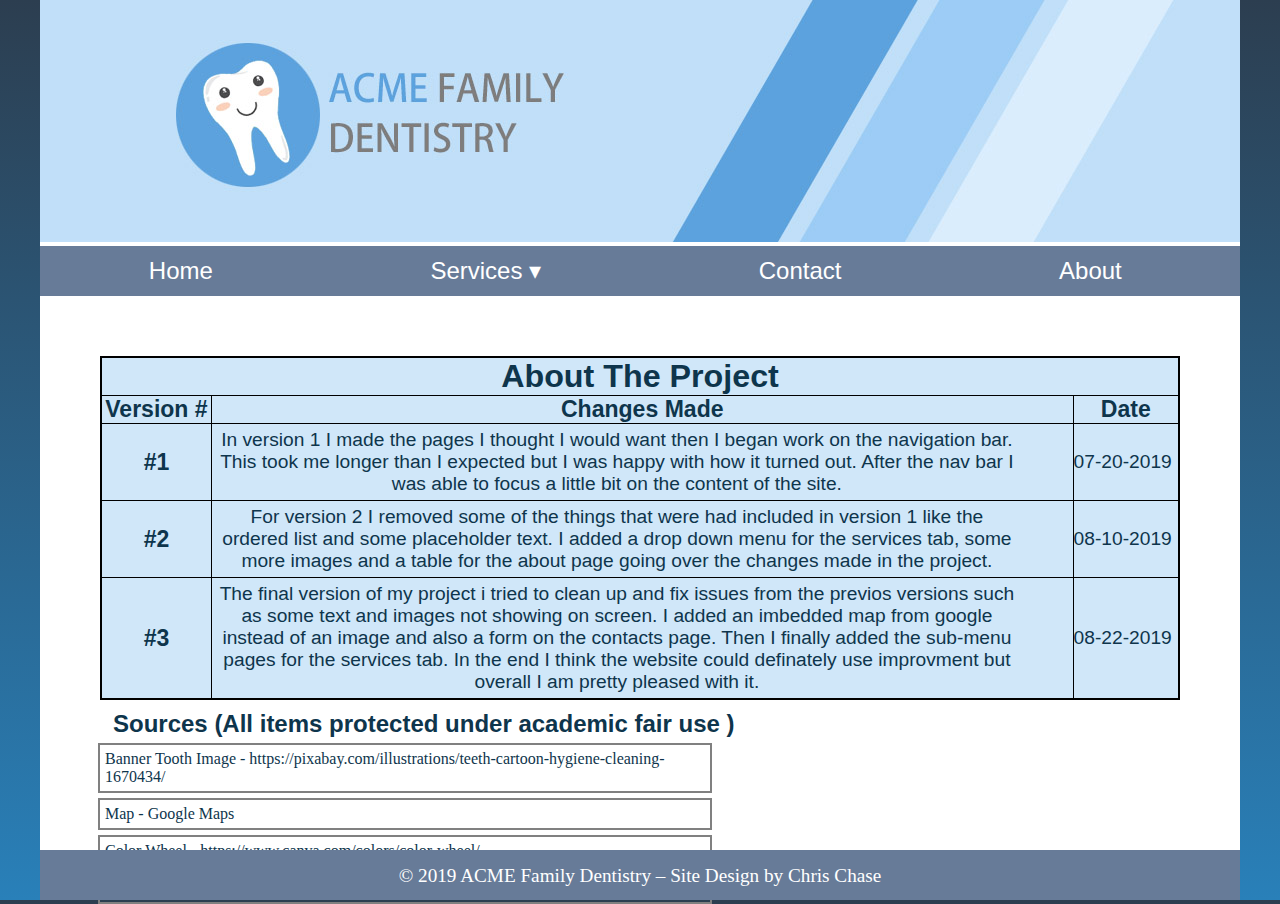
<file: about.html>
<!DOCTYPE html>
<html lang="en">
<head>
  <meta charset="utf-8" />
<!--
    Author: Chris Chase
    Date: 08-17-2019
    Class: CIS 155
    Assignment: Project V3 Final
    Document Propose: This is the About page of my site where i explain a little about the project.
-->

  <title>About</title>
  <link href="styles.css" rel="stylesheet" />
</head>
<body>
  <header>
    <a href="index.html"><img src="img/dentist_header.jpg" alt="ACME Family Dentistry"/></a>
  </header>
  <nav class="horizontal">
    <ul>
      <li><a href="index.html">Home</a></li>
      <li><a href="services.html">Services &#9662;</a>
        <ul>
          <li><a href="preventative_care.html">Preventative Care</a></li>
          <li><a href="teeth_whitening.html">Teeth Whitening</a></li>
          <li><a href="pediatric_dentistry.html">Pediatric Dentistry</a></li>
          <li><a href="cosmetic_dentistry.html">Cosmetic Dentistry</a></li>
        </ul>
      </li>
      <li><a href="contact.html">Contact</a></li>
      <li><a href="about.html">About</a></li>
    </ul>
  </nav>
  <div>
    <!-- M6LO3 Demonstrate how to create a table - This table helps display data on my about page and the progress im making on the project. -->
    <table class="aboutProject">
      <thead>
        <tr>
          <!-- M6LO4 Demonstrate how to span multiple rows or multiple columns in a table - The main header of the table spans over three rows. -->
         <th colspan="3">About The Project</th>
        </tr>
      </thead>
      <tbody>
        <tr>
          <th>Version #</th>
          <th>Changes Made</th>
          <th>Date</th>
        </tr>
        <tr>
        <th>#1</th>
          <td><p>In version 1 I made the pages I thought I would want then I began work on the navigation bar.
                   This took me longer than I expected but I was happy with how it turned out.
                   After the nav bar I was able to focus a little bit on the content of the site.</p>
          </td>
          <td>07-20-2019</td>
        </tr>
        <tr>
          <th>#2</th>
            <td><p>For version 2 I removed some of the things that were had included in version 1 like the ordered list and some placeholder text.
                   I added a drop down menu for the services tab, some more images and a table for the about page going over the changes made in the project.</p>
            </td>
            <td>08-10-2019</td>
        </tr>
        <tr>
          <th>#3</th>
            <td><p>The final version of my project i tried to clean up and fix issues from the previos versions
                   such as some text and images not showing on screen. I added an imbedded map from google instead of an image
                   and also a form on the contacts page. Then I finally added the sub-menu pages for the services tab.
                   In the end I think the website could definately use improvment but overall I am pretty pleased with it.</p>
            </td>
            <td>08-22-2019</td>
        </tr>
    </tbody>
  </table>

    <!-- <h1>About The Project</h1>

    <h2>V1: 7-20-2019</h2>
    <p>In version 1 I made the pages I thought I would want then I began work on the navigation bar.
      This took me longer than I expected but I was happy with how it turned out.
      After the nav bar I was able to focus a little bit on the content of the site.</p> -->
  </div>
  <div class="source">
    <h2>Sources (All items protected under academic fair use )</h2>
    <ul>
      <li>Banner Tooth Image - https://pixabay.com/illustrations/teeth-cartoon-hygiene-cleaning-1670434/</li>
      <li>Map - Google Maps</li>
      <li>Color Wheel - https://www.canva.com/colors/color-wheel/</li>
      <li>Icon Pack - https://www.vecteezy.com/vector-art/144340-dentista-icon-vector</li>
    </ul>
  </div>
    <footer>
      <div>
        &copy; 2019 ACME Family Dentistry &ndash; Site Design by Chris Chase
      </div>
    </footer>
</body>

</html>
</file>
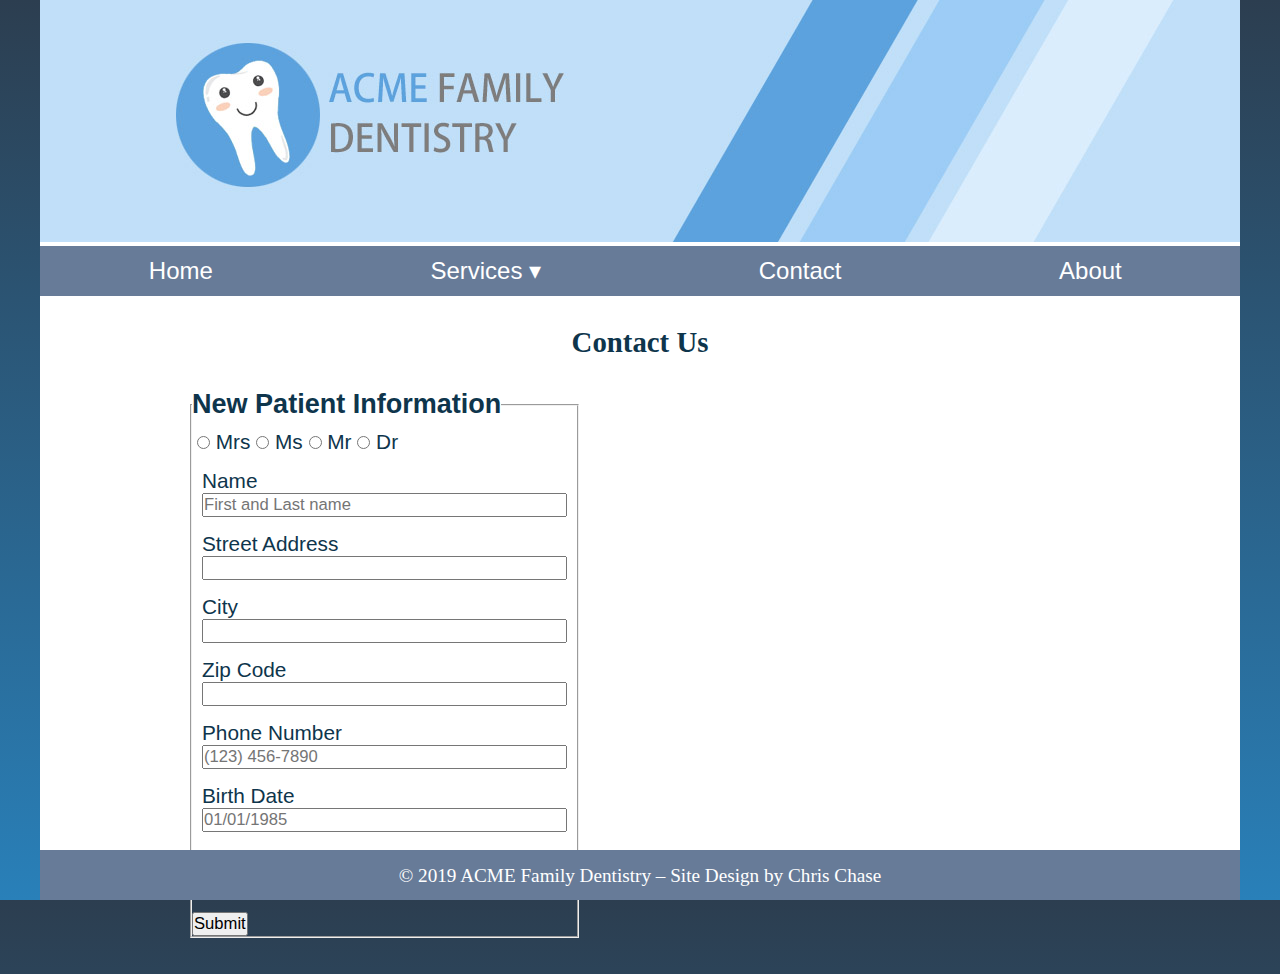
<file: contact.html>
<!DOCTYPE html>
<html lang="en">
<head>
  <meta charset="utf-8" />
<!--
    Author: Chris Chase
    Date: 08-17-2019
    Class: CIS 155
    Assignment: Project V3 Final
    Document Propose: This is the Contact page where the contact info and location are shown.
-->

  <title>Contact Us</title>
  <link href="styles.css" rel="stylesheet" />
</head>
<body>
  <header>
    <a href="index.html"><img src="img/dentist_header.jpg" alt="ACME Family Dentistry"/></a>
  </header>
  <nav class="horizontal">
    <ul>
      <li><a href="index.html">Home</a></li>
      <li><a href="services.html">Services &#9662;</a>
        <ul>
          <li><a href="preventative_care.html">Preventative Care</a></li>
          <li><a href="teeth_whitening.html">Teeth Whitening</a></li>
          <li><a href="pediatric_dentistry.html">Pediatric Dentistry</a></li>
          <li><a href="cosmetic_dentistry.html">Cosmetic Dentistry</a></li>
        </ul>
      </li>
      <li><a href="contact.html">Contact</a></li>
      <li><a href="about.html">About</a></li>
    </ul>
  </nav>
  <h1>Contact Us</h1>
  <article>
    <form id="newPatient" action="http://www.example.com" method="post">
      <fieldset id="patientInfo">
        <legend>New Patient Information</legend>
        <div class="patientTitle">
          <!-- M7LO7 Demonstrate the use of radio buttons in a form - Thes radio buttons allow new patients to choose a title. -->
          <input type="radio" id="mrs" name="patientTitle">
          <label for="mrs">Mrs</label>
          <input type="radio" id="ms" name="patientTitle">
          <label for="ms">Ms</label>
          <input type="radio" id="mr" name="patientTitle">
          <label for="mr">Mr</label>
          <input type="radio" id="dr" name="patientTitle">
          <label for="dr">Dr</label>
        </div>
        <!-- M7LO5 Demonstrate the use of a text box in a form - the following use textboxes for data entry. -->
        <div class="formRow">
          <label for="name">Name</label>
          <input type="text" name="patientName" id="name" placeholder="First and Last name" />
        </div>
        <div class="formRow">
          <label for="address">Street Address</label>
          <input type="text" name="patientAddress" id="address" />
        </div>
        <div class="formRow">
          <label for="city">City</label>
          <input type="text" name="patientCity" id="city" />
        </div>
        <div class="formRow">
          <label for="zip">Zip Code</label>
          <input type="text" name="patientZip" id="zip" />
        </div>
        <div class="formRow">
          <label for="phone">Phone Number</label>
          <input type="tel" name="patientPhone" id="phone" placeholder="(123) 456-7890"/>
        </div>
        <div class="formRow">
          <label for="birthdate">Birth Date</label>
          <input type="text" name="patientBirthdate" id="birthdate" placeholder="01/01/1985"/>
        </div>
        <div class="formRow">
          <label for="email">Email</label>
          <input type="email" name="patientEmail" id="email" />
        </div>
        <!-- M7LO10 Demonstrate the use of a submit button in a form - This div contains the submit button for the form. -->
        <div>
          <input type="submit" value="Submit" />
        </div>
      </fieldset>
    </form>
    <!-- M8LO9  Demonstrate the use of the iframe element (HTML) - This iframe embeds a map from google into the webpage. -->
    <iframe src="https://www.google.com/maps/embed?pb=!1m18!1m12!1m3!1d42844.575082053474!2d-122.93550883168659!3d47.84374012534906!2m3!1f0!2f0!3f0!3m2!1i1024!2i768!4f13.1!3m3!1m2!1s0x548fd8434add83a3%3A0x8a2c71e11a50d07b!2sQuilcene%2C+WA+98376!5e0!3m2!1sen!2sus!4v1566195264791!5m2!1sen!2sus"
    width="500" height="545" style="border:0" allowfullscreen></iframe>

  </article>
  <footer>
    <div>
      &copy; 2019 ACME Family Dentistry &ndash; Site Design by Chris Chase
    </div>
  </footer>
</body>

</html>
</file>
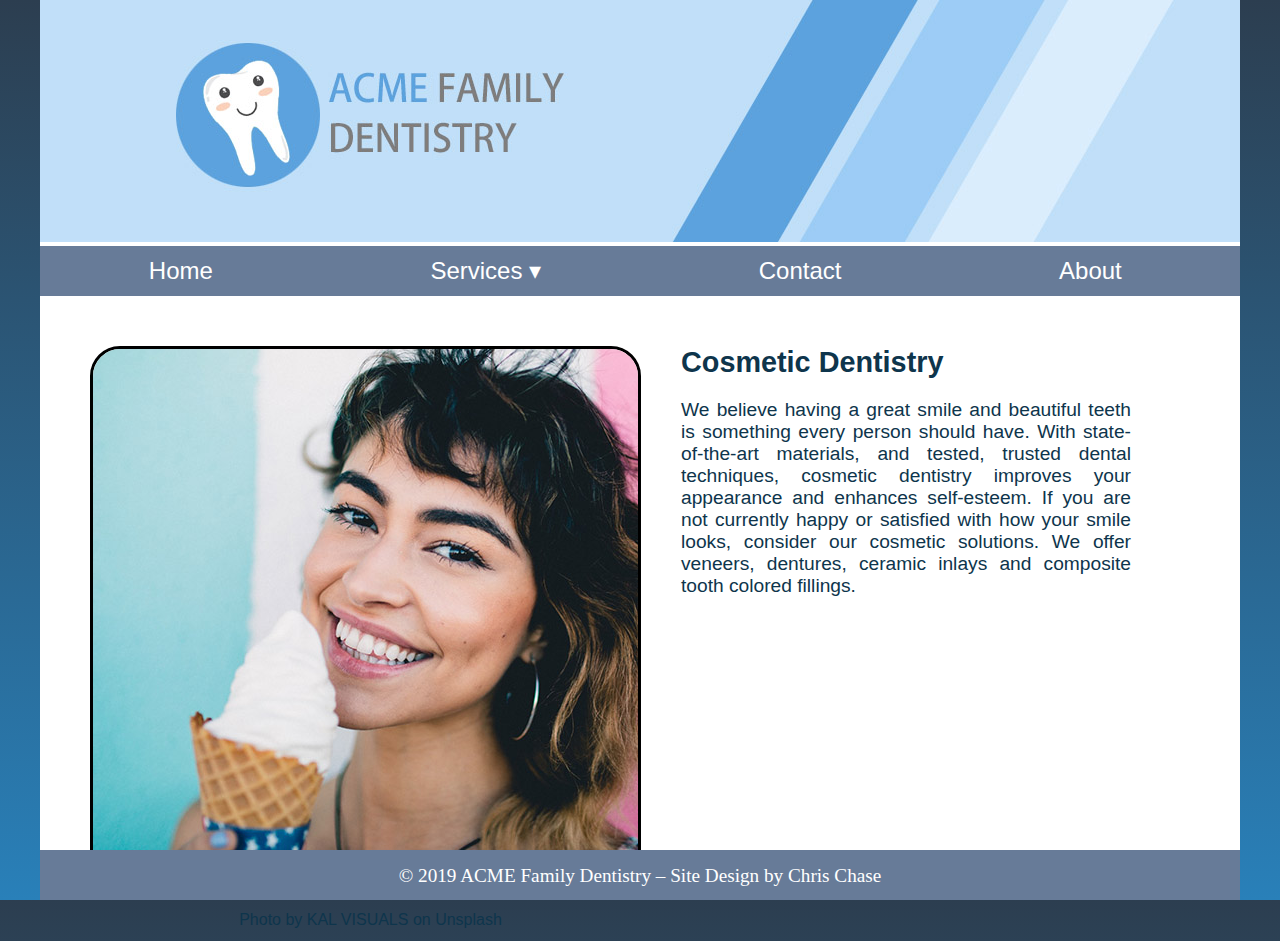
<file: cosmetic_dentistry.html>
<!DOCTYPE html>
<html lang="en">
<head>
  <meta charset="utf-8" />
  <meta name="keywords" content="dentist, teeth, tooth ache" />
  <meta name="viewport" content="width=device-width, initial-scale=1" />
<!--
    Author: Chris Chase
    Date: 08-20-2019
    Class: CIS 155
    Assignment: Project V3 Final
    Document Propose: This is one of the service pages
-->

  <title>Cosmetic Dentistry</title>
  <link href="styles.css" rel="stylesheet" />

</head>
<body>
  <header>
    <a href="index.html"><img src="img/dentist_header.jpg" alt="ACME Family Dentist"/></a>
    <nav class="horizontal">
      <a href="#" id="navicon">☰</a>
      <ul>
        <li><a href="index.html">Home</a></li>
        <li><a href="services.html">Services &#9662;</a>
          <ul>
            <li><a href="preventative_care.html">Preventative Care</a></li>
            <li><a href="teeth_whitening.html">Teeth Whitening</a></li>
            <li><a href="pediatric_dentistry.html">Pediatric Dentistry</a></li>
            <li><a href="cosmetic_dentistry.html">Cosmetic Dentistry</a></li>
          </ul>
        </li>
        <li><a href="contact.html">Contact</a></li>
        <li><a href="about.html">About</a></li>
      </ul>
    </nav>
  </header>
  <div class="cosDent">

    <div class="cosImage">
      <figure>
        <img src="img/cosmetic_dentistry.jpg" alt="Cosmetic Dentistry" />
        <figcaption>Photo by KAL VISUALS on Unsplash</figcaption>
      </figure>      
    </div>

    <div class="cosInfo">
      <h1>Cosmetic Dentistry</h1>
      <p>We believe having a great smile and beautiful teeth is something every person should have.
         With state-of-the-art materials, and tested, trusted dental techniques, cosmetic dentistry improves your
         appearance and enhances self-esteem.
         If you are not currently happy or satisfied with how your smile looks, consider our cosmetic solutions.
         We offer veneers, dentures, ceramic inlays and composite tooth colored fillings.</p>

    </div>
  </div>
  <footer>
    <div>
      &copy; 2019 ACME Family Dentistry &ndash; Site Design by Chris Chase
    </div>
  </footer>

</body>
</file>
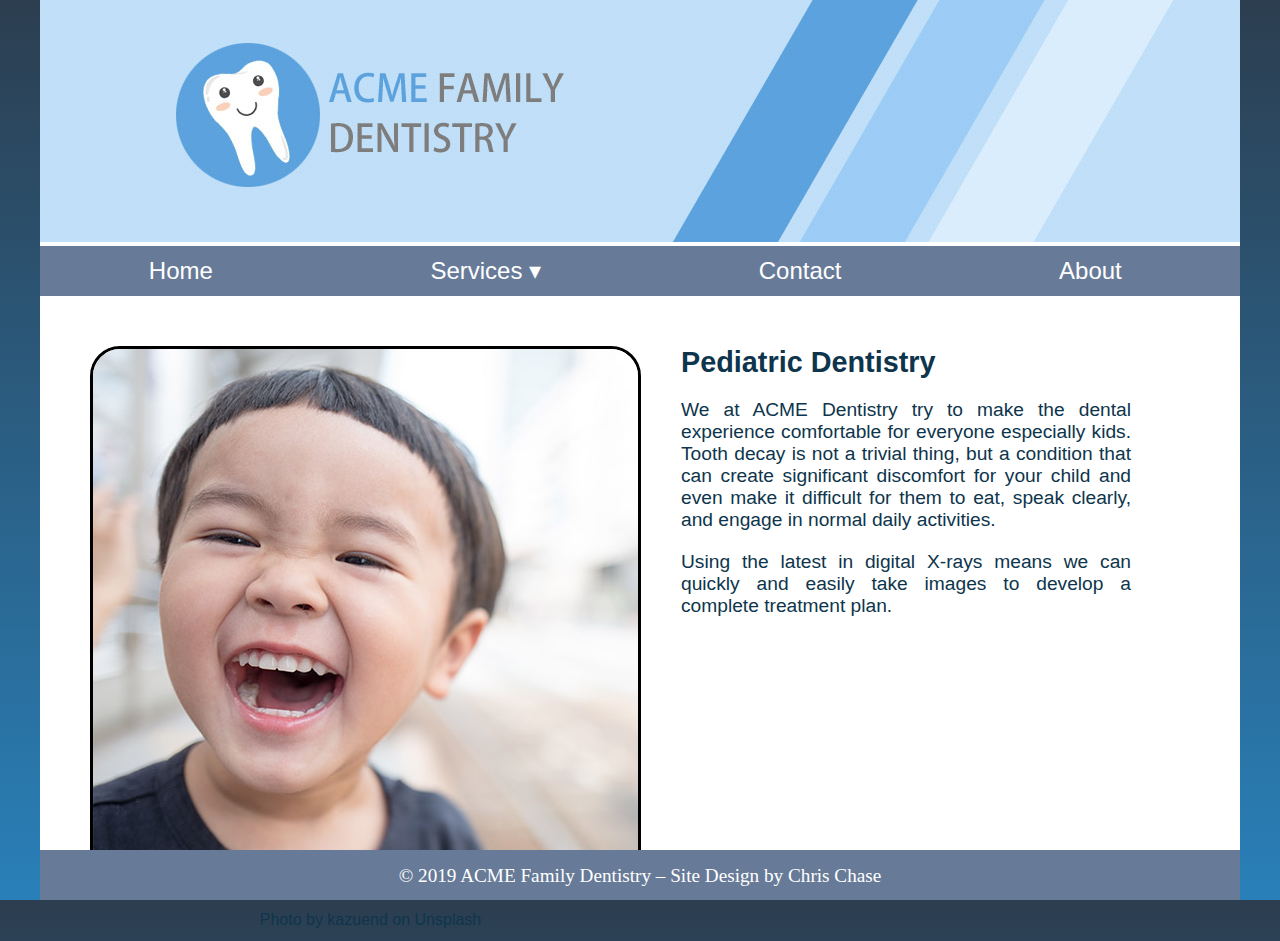
<file: pediatric_dentistry.html>
<!DOCTYPE html>
<html lang="en">
<head>
  <meta charset="utf-8" />
  <meta name="keywords" content="dentist, teeth, tooth ache" />
  <meta name="viewport" content="width=device-width, initial-scale=1" />
<!--
    Author: Chris Chase
    Date: 08-20-2019
    Class: CIS 155
    Assignment: Project V3 Final
    Document Propose: This is one of the service pages
-->

  <title>Pediatric Dentistry</title>
  <link href="styles.css" rel="stylesheet" />

</head>
<body>
  <header>
    <a href="index.html"><img src="img/dentist_header.jpg" alt="ACME Family Dentist"/></a>
    <nav class="horizontal">
      <a href="#" id="navicon">☰</a>
      <ul>
        <li><a href="index.html">Home</a></li>
        <li><a href="services.html">Services &#9662;</a>
          <ul>
            <li><a href="preventative_care.html">Preventative Care</a></li>
            <li><a href="teeth_whitening.html">Teeth Whitening</a></li>
            <li><a href="pediatric_dentistry.html">Pediatric Dentistry</a></li>
            <li><a href="cosmetic_dentistry.html">Cosmetic Dentistry</a></li>
          </ul>
        </li>
        <li><a href="contact.html">Contact</a></li>
        <li><a href="about.html">About</a></li>
      </ul>
    </nav>
  </header>
  <div class="pedDent">

    <div class="pedImage">
      <figure>
        <img src="img/pediatric_dentistry.jpg" alt="Pediatric Dentistry" />
        <figcaption>Photo by kazuend on Unsplash</figcaption>
      </figure>
    </div>
    
    <div class="pedInfo">
      <h1>Pediatric Dentistry</h1>
      <p>We at ACME Dentistry try to make the dental experience comfortable
         for everyone especially kids. Tooth decay is not a trivial thing,
         but a condition that can create significant discomfort for your child and even
         make it difficult for them to eat, speak clearly, and engage in normal daily activities.</p>
      <p>Using the latest in digital X-rays means we can
         quickly and easily take images to develop a complete treatment plan.</p>

    </div>
  </div>
  <footer>
    <div>
      &copy; 2019 ACME Family Dentistry &ndash; Site Design by Chris Chase
    </div>
  </footer>

</body>
</file>
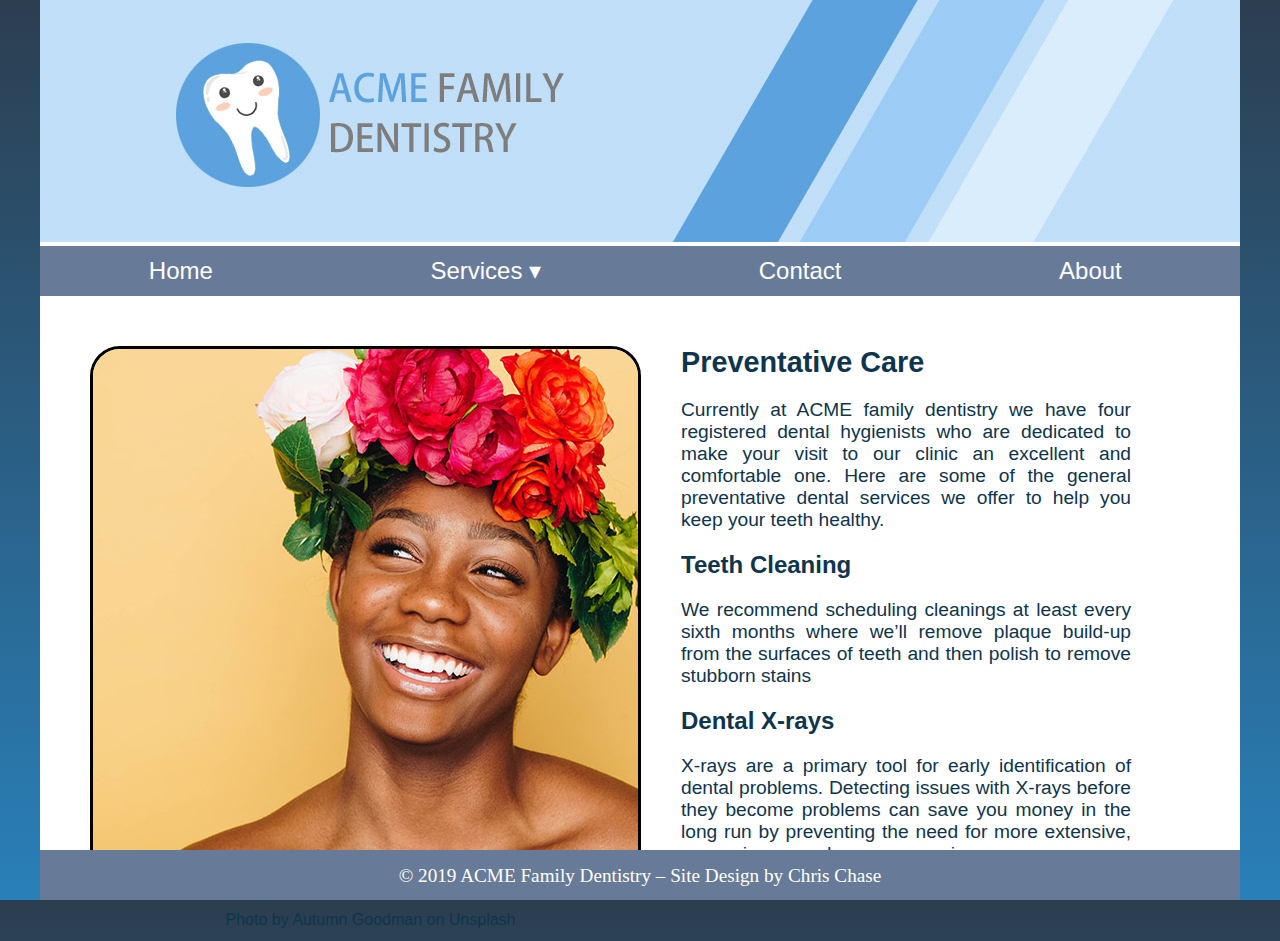
<file: preventative_care.html>
<!DOCTYPE html>
<html lang="en">
<head>
  <meta charset="utf-8" />
  <meta name="keywords" content="dentist, teeth, tooth ache" />
  <meta name="viewport" content="width=device-width, initial-scale=1" />
<!--
    Author: Chris Chase
    Date: 08-20-2019
    Class: CIS 155
    Assignment: Project V3 Final
    Document Propose: This is one of the service pages
-->

  <title>Preventative Care</title>
  <link href="styles.css" rel="stylesheet" />

</head>
<body>
  <header>
    <a href="index.html"><img src="img/dentist_header.jpg" alt="ACME Family Dentist"/></a>
    <nav class="horizontal">
      <a href="#" id="navicon">☰</a>
      <ul>
        <li><a href="index.html">Home</a></li>
        <li><a href="services.html">Services &#9662;</a>
          <ul>
            <li><a href="preventative_care.html">Preventative Care</a></li>
            <li><a href="teeth_whitening.html">Teeth Whitening</a></li>
            <li><a href="pediatric_dentistry.html">Pediatric Dentistry</a></li>
            <li><a href="cosmetic_dentistry.html">Cosmetic Dentistry</a></li>
          </ul>
        </li>
        <li><a href="contact.html">Contact</a></li>
        <li><a href="about.html">About</a></li>
      </ul>
    </nav>
  </header>
  <div class="preCare">

    <div class="preImage">
      <figure>
        <img src="img/preventative_care.jpg" alt="Preventative Care" />
        <figcaption>Photo by Autumn Goodman on Unsplash</figcaption>
      </figure>
    </div>

    <div class="preInfo">
      <h1>Preventative Care</h1>
      <p>Currently at ACME family dentistry we have four registered dental hygienists
        who are dedicated to make your visit to our clinic an excellent and comfortable one.
        Here are some of the general preventative dental services we offer to help you keep
        your teeth healthy.</p>
      <h2>Teeth Cleaning</h2>
      <p>We recommend scheduling cleanings at least every sixth months where we’ll remove plaque
        build-up from the surfaces of teeth and then polish to remove stubborn stains</p>
      <h2>Dental X-rays</h2>
      <p>X-rays are a primary tool for early identification of dental problems.
        Detecting issues with X-rays before they become problems can save you money in the long run
        by preventing the need for more extensive, expensive procedures or surgeries.</p>

    </div>
  </div>
  <footer>
    <div>
      &copy; 2019 ACME Family Dentistry &ndash; Site Design by Chris Chase
    </div>
  </footer>

</body>
</file>
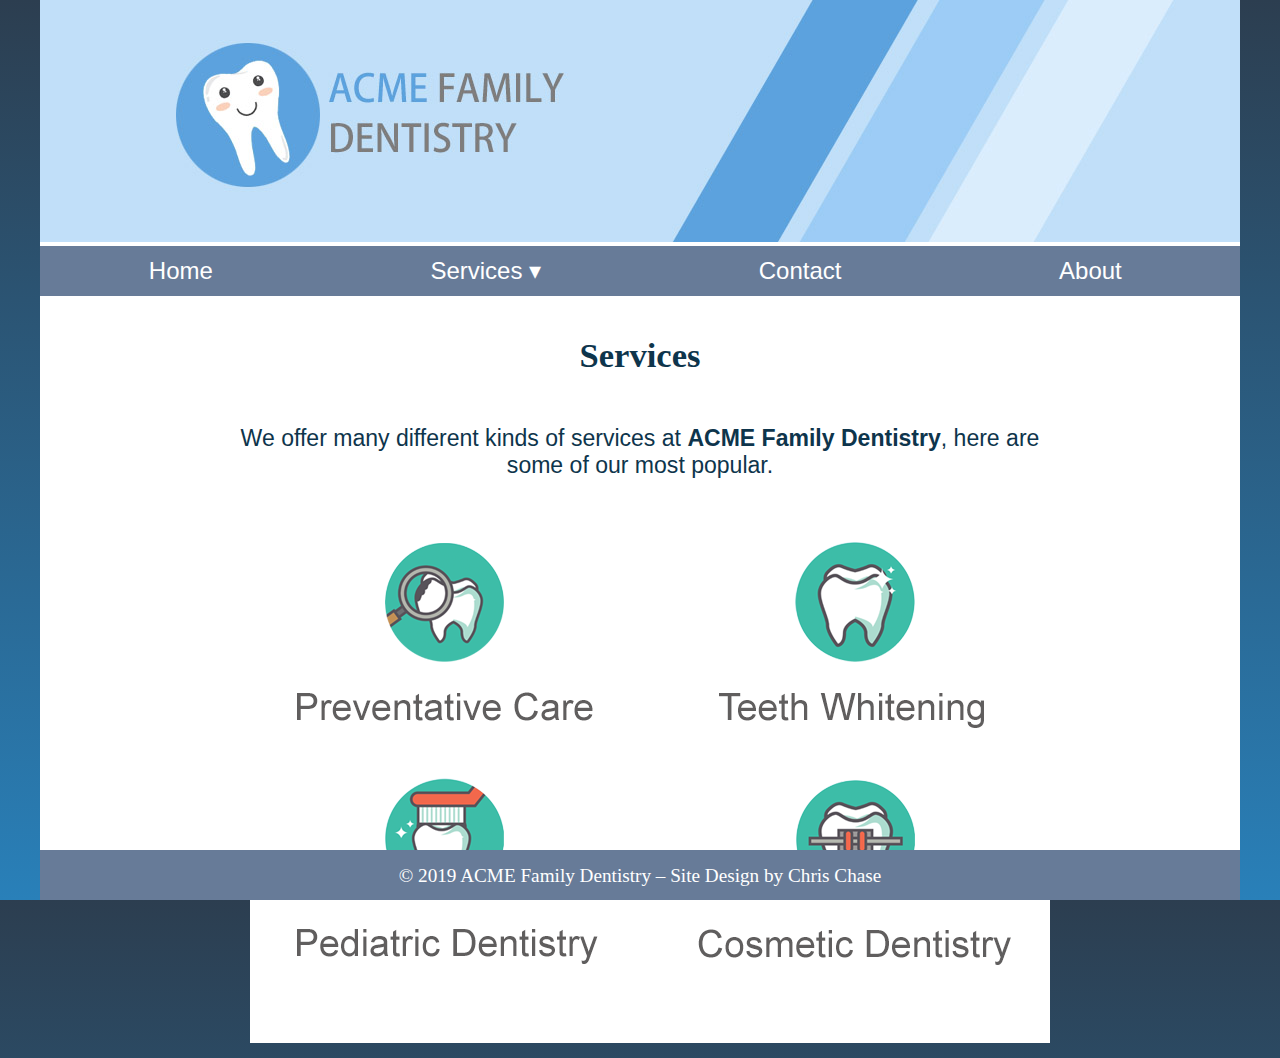
<file: services.html>
<!DOCTYPE html>
<html lang="en">
<head>
  <meta charset="utf-8" />
<!--
    Author: Chris Chase
    Date: 08-17-2019
    Class: CIS 155
    Assignment: Project V3 Final
    Document Propose: This is the Services page of my site where the services that are available are shown.
-->

  <title>Services</title>
  <link href="styles.css" rel="stylesheet" />
</head>
<body>
  <header>
    <a href="index.html"><img src="img/dentist_header.jpg" alt="ACME Family Dentistry"/></a>
  </header>
  <nav class="horizontal">
    <ul>
      <li><a href="index.html">Home</a></li>
      <li><a href="services.html">Services &#9662;</a>
        <ul>
          <li><a href="preventative_care.html">Preventative Care</a></li>
          <li><a href="teeth_whitening.html">Teeth Whitening</a></li>
          <li><a href="pediatric_dentistry.html">Pediatric Dentistry</a></li>
          <li><a href="cosmetic_dentistry.html">Cosmetic Dentistry</a></li>
        </ul>
      </li>
      <li><a href="contact.html">Contact</a></li>
      <li><a href="about.html">About</a></li>
    </ul>
  </nav>
  <div class="servicesText">
    <h1>Services</h1>
    <p>We offer many different kinds of services at <strong>ACME Family Dentistry</strong>, here are some of our most popular. </p>
    <div class="servicesImg">
      <img src="img/services.png" alt="Dentistry Services" usemap="#services_map">
      <map name="services_map">
        <!-- M4LO7 Demonstrate the use of image maps, including determining x and y values - The image map redirects to the services page.-->
        <area shape="rect" coords="40,47,349,252" href="preventative_care.html" alt="Preventative Care" />
        <area shape="rect" coords="461,52,739,252" href="teeth_whitening.html" alt="Teeth Whitening" />
        <area shape="rect" coords="38,285,350,485" href="pediatric_dentistry.html" alt="Pediatric Dentistry" />
        <area shape="rect" coords="433,285,760,494" href="cosmetic_dentistry.html" alt="Cosmetic Dentistry" />
      </map>

    </div>
  </div>
  <footer>
    <div>
      &copy; 2019 ACME Family Dentistry &ndash; Site Design by Chris Chase
    </div>
  </footer>
</body>

</html>
</file>
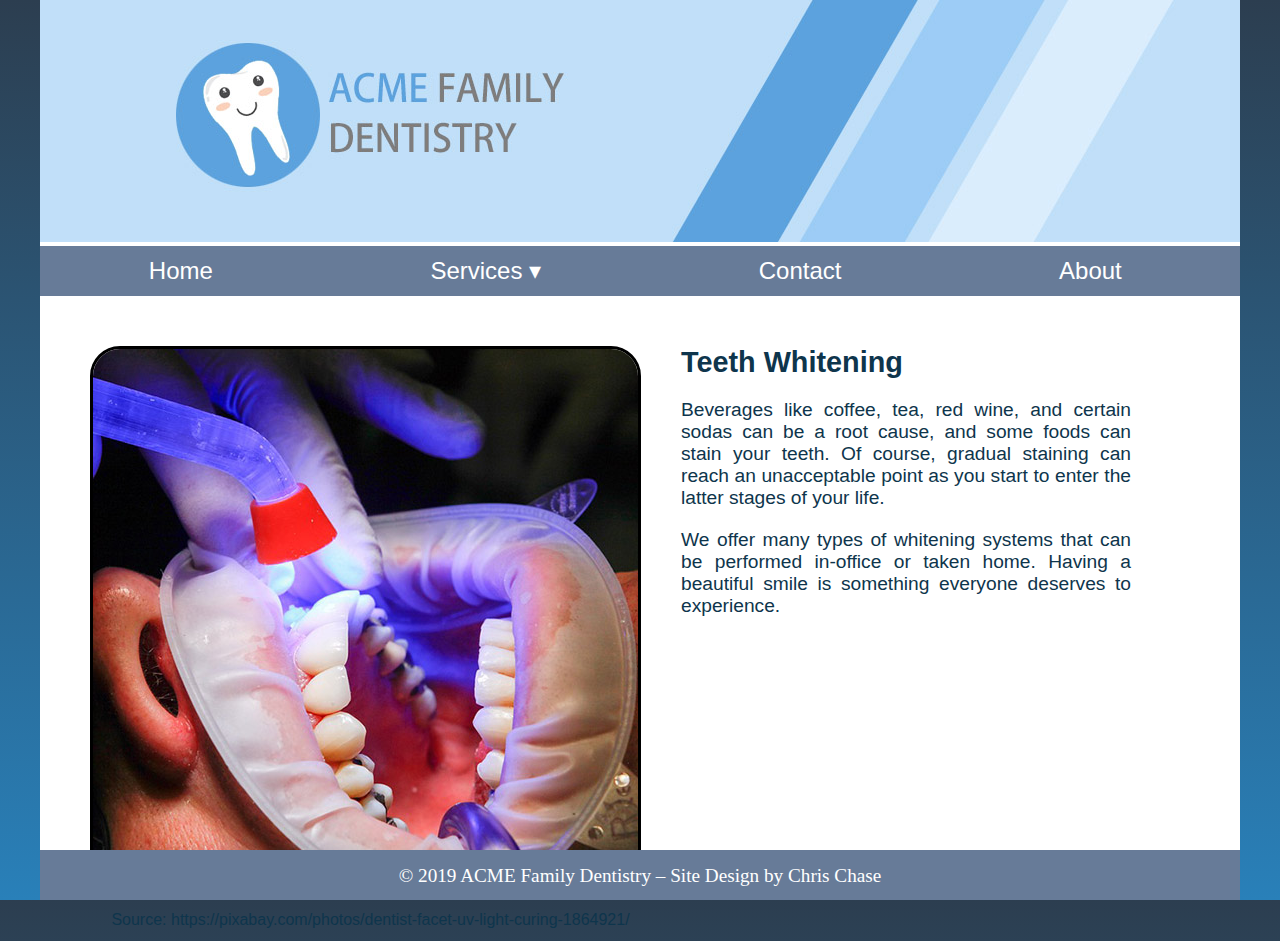
<file: teeth_whitening.html>
<!DOCTYPE html>
<html lang="en">
<head>
  <meta charset="utf-8" />
  <meta name="keywords" content="dentist, teeth, tooth ache" />
  <meta name="viewport" content="width=device-width, initial-scale=1" />
<!--
    Author: Chris Chase
    Date: 08-20-2019
    Class: CIS 155
    Assignment: Project V3 Final
    Document Propose: This is one of the service pages
-->

  <title>Teeth Whitening</title>
  <link href="styles.css" rel="stylesheet" />

</head>
<body>
  <header>
    <a href="index.html"><img src="img/dentist_header.jpg" alt="ACME Family Dentist"/></a>
    <nav class="horizontal">
      <a href="#" id="navicon">☰</a>
      <ul>
        <li><a href="index.html">Home</a></li>
        <li><a href="services.html">Services &#9662;</a>
          <ul>
            <li><a href="preventative_care.html">Preventative Care</a></li>
            <li><a href="teeth_whitening.html">Teeth Whitening</a></li>
            <li><a href="pediatric_dentistry.html">Pediatric Dentistry</a></li>
            <li><a href="cosmetic_dentistry.html">Cosmetic Dentistry</a></li>
          </ul>
        </li>
        <li><a href="contact.html">Contact</a></li>
        <li><a href="about.html">About</a></li>
      </ul>
    </nav>
  </header>
  <div class="teethWhite">

    <div class="whiteImage">
      <figure>
        <img src="img/teeth_whitening.jpg" alt="Teeth Whitening" />
        <figcaption>Source: https://pixabay.com/photos/dentist-facet-uv-light-curing-1864921/</figcaption>
      </figure>
    </div>

    <div class="whiteInfo">
      <h1>Teeth Whitening</h1>
      <p>Beverages like coffee, tea, red wine, and certain sodas can be a root cause, and some
        foods can stain your teeth. Of course, gradual staining can reach an unacceptable point as
        you start to enter the latter stages of your life.</p>
      <p>We offer many types of whitening systems that can be performed in-office or taken home.
        Having a beautiful smile is something everyone deserves to experience.</p>

    </div>
  </div>
  <footer>
    <div>
      &copy; 2019 ACME Family Dentistry &ndash; Site Design by Chris Chase
    </div>
  </footer>

</body>
</file>
<file: styles.css>
@charset "utf-8";
/*

Author: Chris Chase
Date: 08-17-2019
Class: CIS 155
Assignment: Project V3 Final
Document Propose: This is the CSS of my site.

*/

* {
  padding: 0;
  margin: 0;
}

html {
  height: 100%;
  /* M4LO4 Demonstrate the use of gradients - This gradient is being applied to the html backgroung. I found the gradine at
     https://uigradients.com/#Nighthawk*/
  background: #2980b9;  /* fallback for old browsers */
  background: linear-gradient(to bottom, #2c3e50, #2980b9); /* W3C, IE 10+/ Edge, Firefox 16+, Chrome 26+, Opera 12+, Safari 7+ */

}

a#navicon {
  display: none;
}

body {

  max-width: 1200px;
  min-width: 600px;
  margin: auto;
  background-color: white;
  height: 100%;
  color: #0e354c;
}

/* Horizontal Navigation */


nav {
  width: 100%;
  height: 50px;
  background-color: #677b98;
  font-family: arial, "Times New Roman", sans-serif;
}

nav ul li {
  float: left;
  list-style-type: none;
  position: relative;
}

nav ul li a {
  color: white;
  display: flex;
  line-height: 50px;
  font-size: 1.5em;
  padding: 0px 108.8px;
  text-decoration: none;
}

nav ul li ul {
  display: none;
  position: absolute;
  background-color: #677b98;
}

nav ul li:hover ul {
  display: block;
}

li a:hover {
  background-color: #55657d;
  color: #beecfc;
}

nav ul li ul li a {
  padding: 0px 65px;
}

nav ul li ul li a:hover {
  background-color: #55657d;
  color: #beecfc;
}

/* Paragraph Style */



.servicesText {
  font-family: Verdana, "Times New Roman", sans-serif;
  font-size: 1.2em;
  padding: 10px 10px;
}

h1 {
  font-size: 1.8em;
  text-align: center;
  margin-top: 30px;
  font-family: Verdana;
  text-shadow: 3px 3px #ffffff;
}

div p {
  font-size: 1.2em;
  display: block;
  margin-top: 20px;
  margin-left: auto;
  margin-right: auto;
  text-align: center;
  max-width: 800px;
}



/* Index page */

.container-1 {
  display: flex;
  justify-content: space-between;
}

.indexWelcome {
  flex: 4;
  max-width: 800px;
  margin: 1em;
  padding: 1em;
  background-color: #d0e7f9;
  border: 3px solid #c0dff8;
  border-radius: 30px;
  background-image: url(img/forest.png);
  background-size: 1000px 700px;

}

.indexImg {
  flex: 1;
  padding-top: 100px;
  padding: 1em;
}
 .indexWelcome p {
   font-family: arial, "Times New Roman", sans-serif;
   text-align: justify;
 }

 figure figcaption {
   height: 30px;
   text-align: center;
 }
 figure img {
   border: 3px solid black;
   border-radius: 30px;
 }

/* Sevices Page */

div.servicesText p {
  font-size: 1.2em;
  font-family: arial, sans-serif;
  margin-top: 50px;
}

div.servicesImg {
  padding-left: 200px;
}

/* Sevices Sub-Menu Pages */

div.pedDent, div.preCare, div.teethWhite, div.cosDent {
  display: flex;
}

div.pedInfo p, div.preInfo p, div.whiteInfo p, div.cosInfo p {
  max-width: 450px;
  text-align: justify;
  font-family: arial;
  margin-left: 40px;
}

div.pedInfo h1, div.preInfo h1, div.whiteInfo h1, div.cosInfo h1 {
  text-align: left;
  margin-left: 40px;
  margin-top: 50px;
  font-family: arial;
}

div.pedInfo h2, div.preInfo h2, div.whiteInfo h2, div.cosInfo h2 {
  text-align: left;
  margin-left: 40px;
  margin-top: 20px;
  font-family: arial;
}

div.pedImage img, div.preImage img, div.whiteImage img, div.cosImage img {
  border-radius: 30px;
  margin-top: 50px;
  margin-left: 50px;
}

div.pedImage figcaption, div.preImage figcaption, div.whiteImage figcaption, div.cosImage figcaption {
  margin-left: 60px;
  margin-top: 10px;
  font-family: arial;
}

/* Contacts Page */

form#newPatient {
  max-width: 500px;
  margin: 30px;
  margin-left: 150px;
  font-family: arial;
  font-size: 1.3em;
}

form#newPatient legend {
  font-size: 1.3em;
  font-weight: bold;
}

iframe {
  display: flex;
  max-width: 500px;
  margin: 35px;
  margin-left: 50px;
}

div.formRow > * {
  flex: 1 1 150px;
}

div.formRow {
  display: flex;
  flex-flow: row wrap;
  margin: 15px 10px;
}

div.patientTitle {
  padding-top: 10px;
  padding-left: 5px;
}


article {
  display: flex;
  margin-bottom: 50px;
}

form#newPatient input {
  font-size: 0.8em;
}


/* About Page */

table.aboutProject {
  background: #d0e7f9;
  border: 2px solid black;
  width: 90%;
  border-collapse: collapse;
  font-size: 1.2em;
  margin: 60px 60px 0px 60px;
  font-family: arial, sans-serif;
}

table.aboutProject th , table.aboutProject td {
  border: 1px solid black;
}

table.aboutProject p {
  margin: 5px;
  font-size: 1em;
}

table.aboutProject th {
  font-size: 1.2em;
}
table.aboutProject thead {
  font-size: 1.4em
}

table.aboutProject tfoot {
  font-size: .8em;
}

div.source {
margin-left: 53px;
}

div.source ul li {
  display: block;
  border: 2px solid gray;
  margin: 5px;
  padding: 5px;
  max-width: 600px;
}

div.source h2 {
  margin-left: 20px;
  margin-top: 10px;
  font-family: arial;
}

/* Footer */

footer {
  width: 1200px;
  position: fixed;
  height: 50px;
  background-color: #677b98;
  color: white;
  position: fixed;
  bottom: 0;
  text-align: center;
  font-size: 1.2em;
}

footer div {
  display: block;
  margin-top: 15px;
}

/* Mobile View */

/* M5LO3 Use media queries to format a page differently for phones vs. PCs. - This is the media query i tried to make but could not get it to cooperate with the mobile view,
   so it doesnt look very good.*/
@media only screen and (max-width: 480px) {

  .container-1 {
    width: 100%;
    height: 100%;
  }

  body {
    height: 100%;
    width: 100%;
  }

  div.indexImg {
    display: none;
  }

}
</file>
